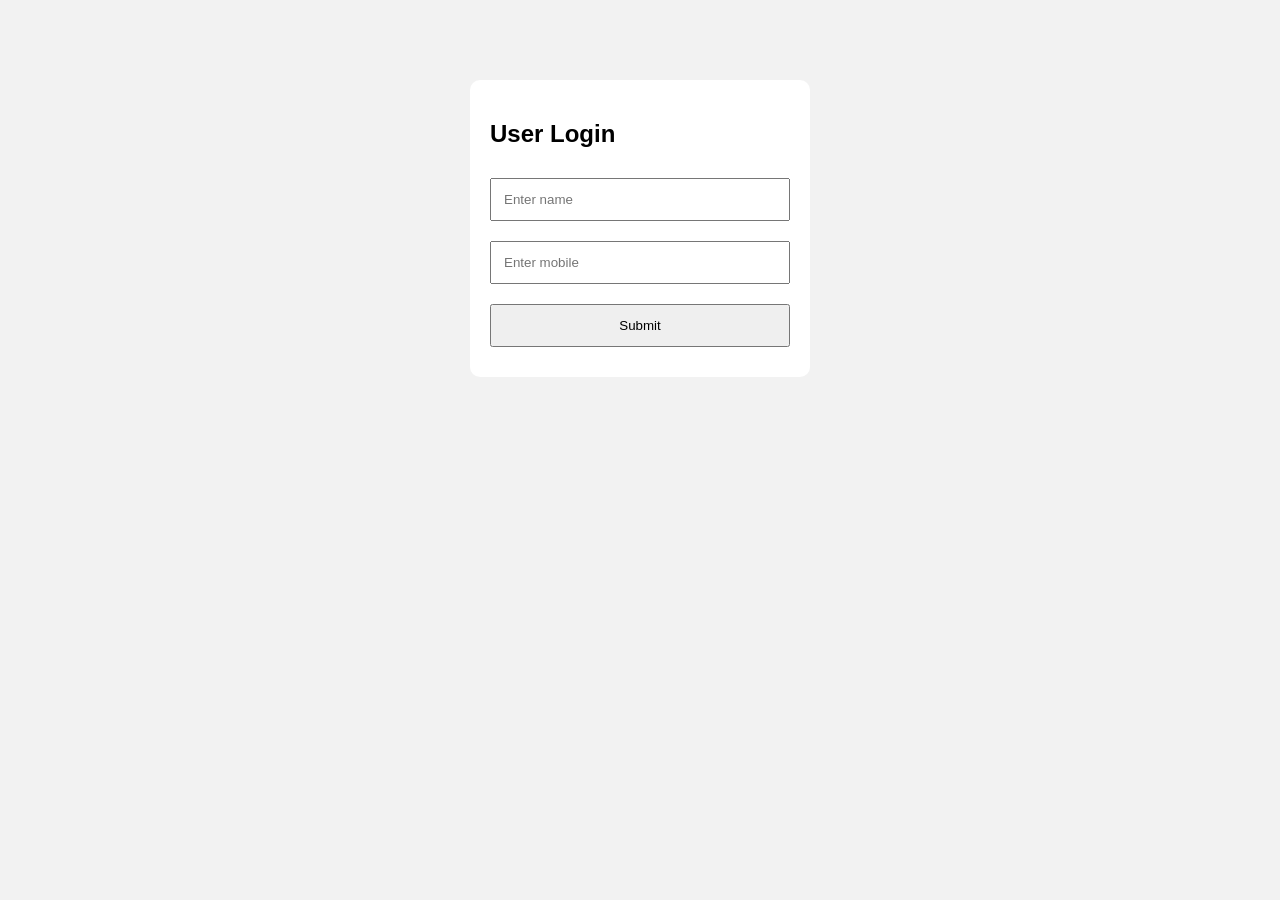
<file: index.html>
<!DOCTYPE html>
<html>
<head>
<title>Student Form</title>

<style>
body{
    font-family: Arial;
    background:#f2f2f2;
}

.container{
    width:300px;
    margin:80px auto;
    background:white;
    padding:20px;
    border-radius:10px;
}

input,button{
    width:100%;
    padding:12px;
    margin:10px 0;
    box-sizing:border-box;
}

button{
    cursor:pointer;
}
</style>

</head>

<body>


<div class="container">

<h2>User Login</h2>

<form id="studentForm">

<input 
type="text" 
id="name" 
placeholder="Enter name"
required>


<input 
type="text" 
id="mobile" 
placeholder="Enter mobile"
required>


<button type="submit">
Submit
</button>

</form>

</div>



<script>

const webhookURL = "https://cloud.activepieces.com/api/v1/webhooks/A3fmDh7ifefHXjW4Xc2Qx/sync";


document
.getElementById("studentForm")
.addEventListener("submit", async function(e){

    e.preventDefault();


    const name =
    document.getElementById("name").value;


    const mobile =
    document.getElementById("mobile").value;



    try{


        const response = await fetch(webhookURL,{

            method:"POST",

            headers:{
                "Content-Type":"application/json"
            },

            body:JSON.stringify({

                name:name,
                mobile:mobile

            })

        });



        const result = await response.text();


        if(response.ok){

            alert("Form submitted successfully");

            document
            .getElementById("studentForm")
            .reset();

        }

        else{

            alert("Server error: "+result);

        }



    }

    catch(error){

        console.log(error);

        alert("Form submitting error");

    }



});


</script>


</body>
</html>
</file>
